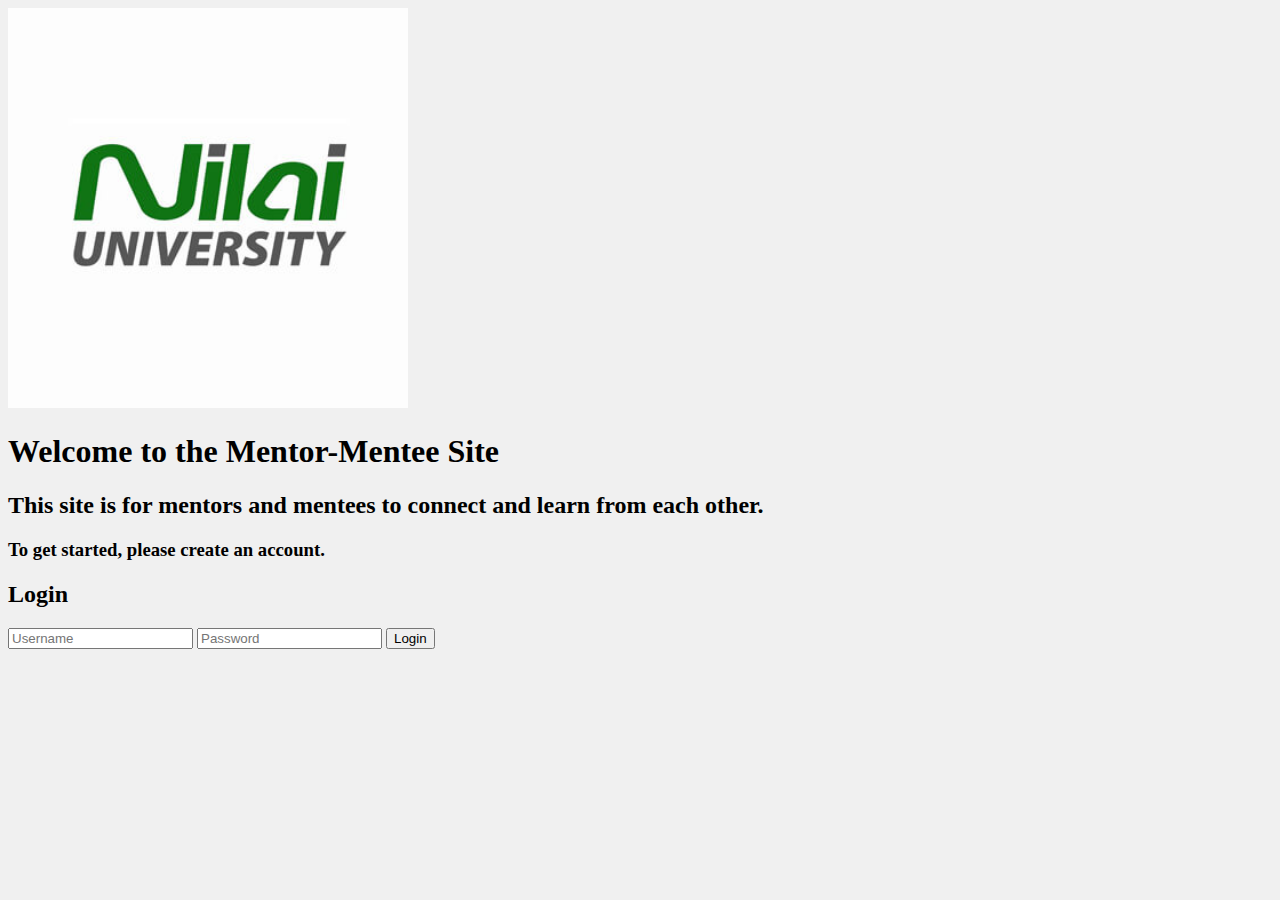
<file: index.html>
<!DOCTYPE html>
<html>
<head>
<title>Mentor-Mentee Site</title>
<link rel="stylesheet" href="pages.css">
</head>
<body>
<div>
	<img src="logo.jpg" alt="logo" width="400" height="400">
</div>

<!-- Welcome page -->
<h1>Welcome to the Mentor-Mentee Site</h1>
<h2>This site is for mentors and mentees to connect and learn from each other.</h2>
<h3>To get started, please create an account.</h3>



<!-- Login page -->
<h2>Login</h2>
<form action="home.html" method="post">
<input type="text" name="username" placeholder="Username">
<input type="password" name="password" placeholder="Password">
<input type="submit" value="Login">
</form>



</body>
</html>
</file>
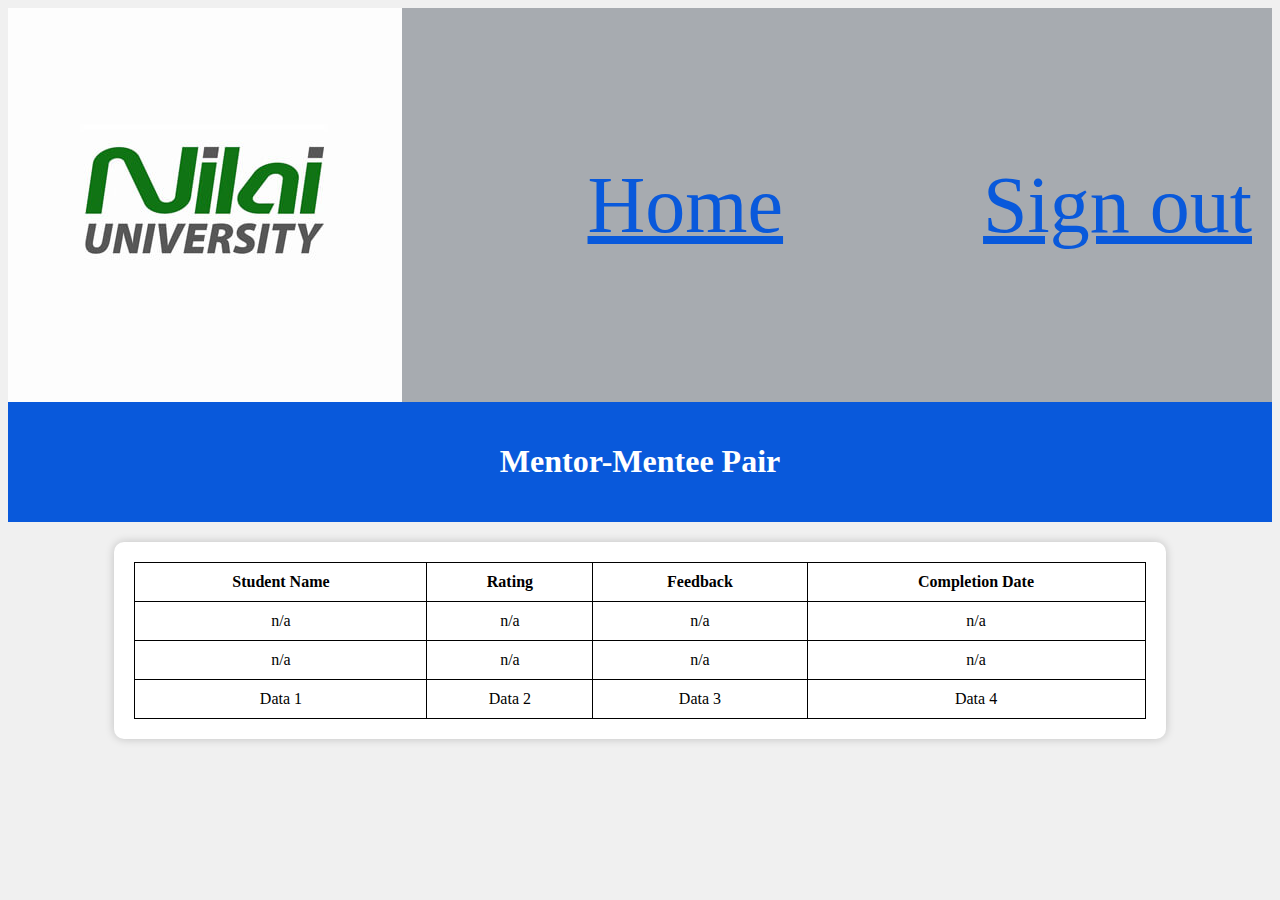
<file: evaluation.html>
<!DOCTYPE html>
<html>
<head>
<title>Mentor-Mentee Site</title>
<link rel="stylesheet" href="pages.css">
</head>
<body>
 <header class="header">
        <div class="logo">
            <img src="logo.jpg" alt="Logo">
        </div>
        <nav>
            <ul class="nav">
                <li><a href="home.html"><u>Home</u></a></li>
                <li><a href="signout.html"><u>Sign out</u></a></li>
            </ul>
        </nav>
    </header>

<div class="blue-rectangle">
	<h1>Mentor-Mentee Pair</h1>

</div>

<div class="table-container">
    <table>
        <tr>
            <th>Student Name</th>
            <th>Rating</th>
            <th>Feedback</th>
            <th>Completion Date</th>
            
        </tr>
        <tr>
            <td>n/a</td>
            <td>n/a</td>
            <td>n/a</td>
            <td>n/a</td>
            
        </tr>
		<tr>
            <td>n/a</td>
            <td>n/a</td>
            <td>n/a</td>
            <td>n/a</td>
            
        </tr>
		<tr>
            <td>Data 1</td>
            <td>Data 2</td>
            <td>Data 3</td>
            <td>Data 4</td>
            
        </tr>
        <!-- Repeat rows as needed -->
    </table>
</div>


</body>
</html>
</file>
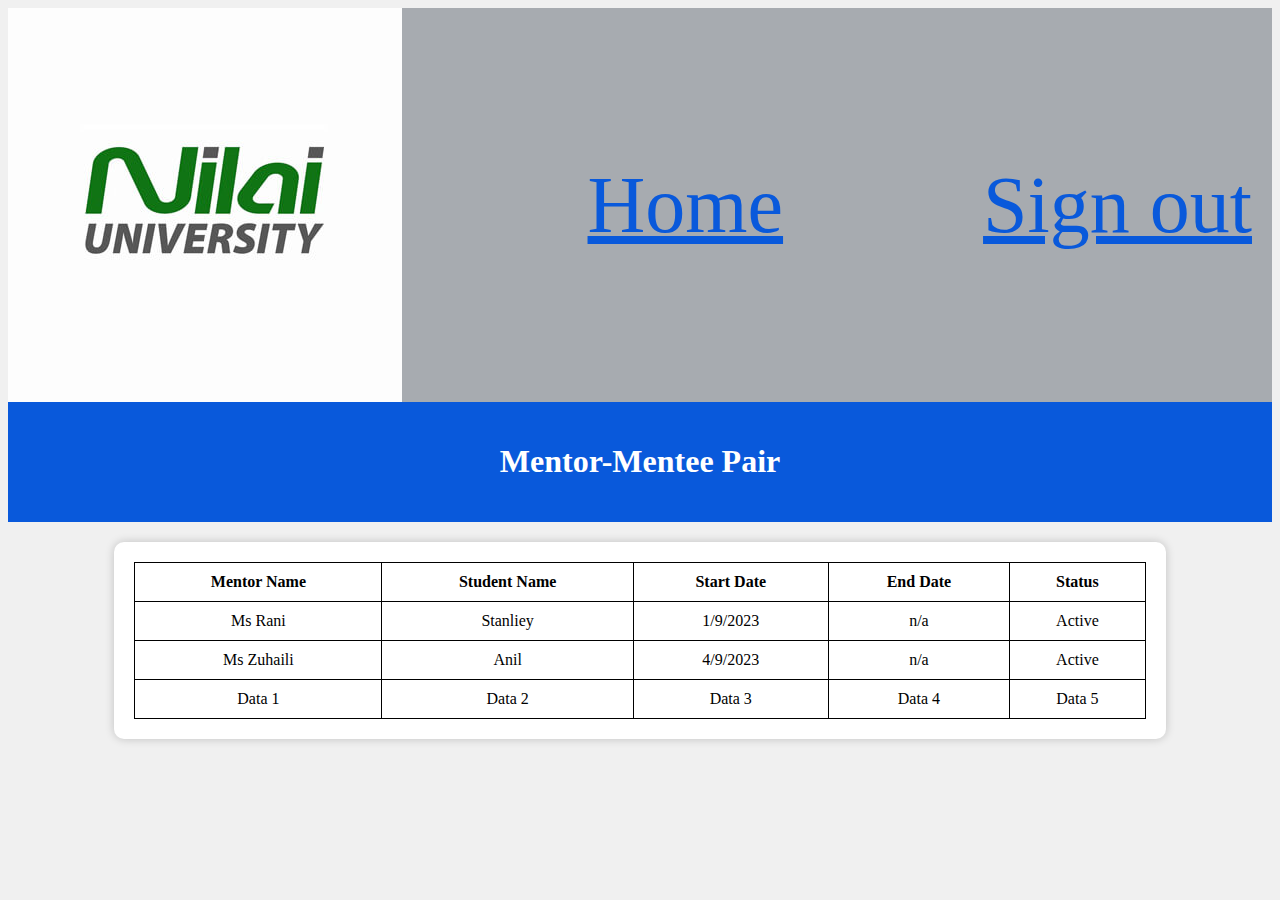
<file: pair.html>
<!DOCTYPE html>
<html>
<head>
<title>Mentor-Mentee Site</title>
<link rel="stylesheet" href="pages.css">
</head>
<body>
 <header class="header">
        <div class="logo">
            <img src="logo.jpg" alt="Logo">
        </div>
        <nav>
            <ul class="nav">
                <li><a href="home.html"><u>Home</u></a></li>
                <li><a href="signout.html"><u>Sign out</u></a></li>
            </ul>
        </nav>
    </header>

<div class="blue-rectangle">
	<h1>Mentor-Mentee Pair</h1>

</div>

<div class="table-container">
    <table>
        <tr>
            <th>Mentor Name</th>
            <th>Student Name</th>
            <th>Start Date</th>
            <th>End Date</th>
            <th>Status</th>
        </tr>
        <tr>
            <td>Ms Rani</td>
            <td>Stanliey</td>
            <td>1/9/2023</td>
            <td>n/a</td>
            <td>Active</td>
        </tr>
		<tr>
            <td>Ms Zuhaili</td>
            <td>Anil</td>
            <td>4/9/2023</td>
            <td>n/a</td>
            <td>Active</td>
        </tr>
		<tr>
            <td>Data 1</td>
            <td>Data 2</td>
            <td>Data 3</td>
            <td>Data 4</td>
            <td>Data 5</td>
        </tr>
        <!-- Repeat rows as needed -->
    </table>
</div>


</body>
</html>
</file>
<file: pages.css>
header { background-color: #FFFFFF;
		color: #00005D;
		padding: 200px 200px 200px 200px;
		background-repeat: no-repeat;
		background-image: url(logo.jpg);
		background-size: contain;
		}
		
.header {
            display: flex;
            justify-content: space-between;
            align-items: center;
            padding: 20px;
            background-color: #a7abb0;
            color: #fff;
        }

        .logo {
            width: 500px; /* Adjust the width as needed */
        }

        .nav {
            list-style: none;
            display: flex;
            gap: 200px;
        }

        .nav li {
            margin: 0;
            padding: 0;
        }

        .nav a {
            text-decoration: none;
            color: #0959db;
			font-size: 500%;
        }

.blue-rectangle {
            background-color: #0959db;
            text-align: center;
            padding: 20px;
			color: #FFFFFF;
        }
 
 .grid {
            display: grid;
            grid-template-columns: repeat(3, 1fr);
            gap: 20px;
            padding: 20px;
        }

        .grid-item {
            background-color: #ccc;
            padding: 20px;
            text-align: center;
			color: #0959db;
        }

        .grid-item img {
            max-width: 100%;
            height: auto;
        }

body {
            background-color: #f0f0f0; /* Grey color */
        }

        /* Add CSS for the 5x5 table */
        .table-container {
            margin: 20px auto; /* Center the table */
            background-color: white; /* White background for the table container */
            padding: 20px; /* Add padding for spacing */
            border-radius: 10px; /* Rounded corners for the container */
            box-shadow: 0 0 10px rgba(0, 0, 0, 0.2); /* Add a shadow effect */
            width: 80%; /* Set the width of the container */
        }

        table {
            width: 100%;
            border-collapse: collapse;
        }

        table, th, td {
            border: 1px solid black;
        }

        th, td {
            padding: 10px;
            text-align: center;
        }
</file>
